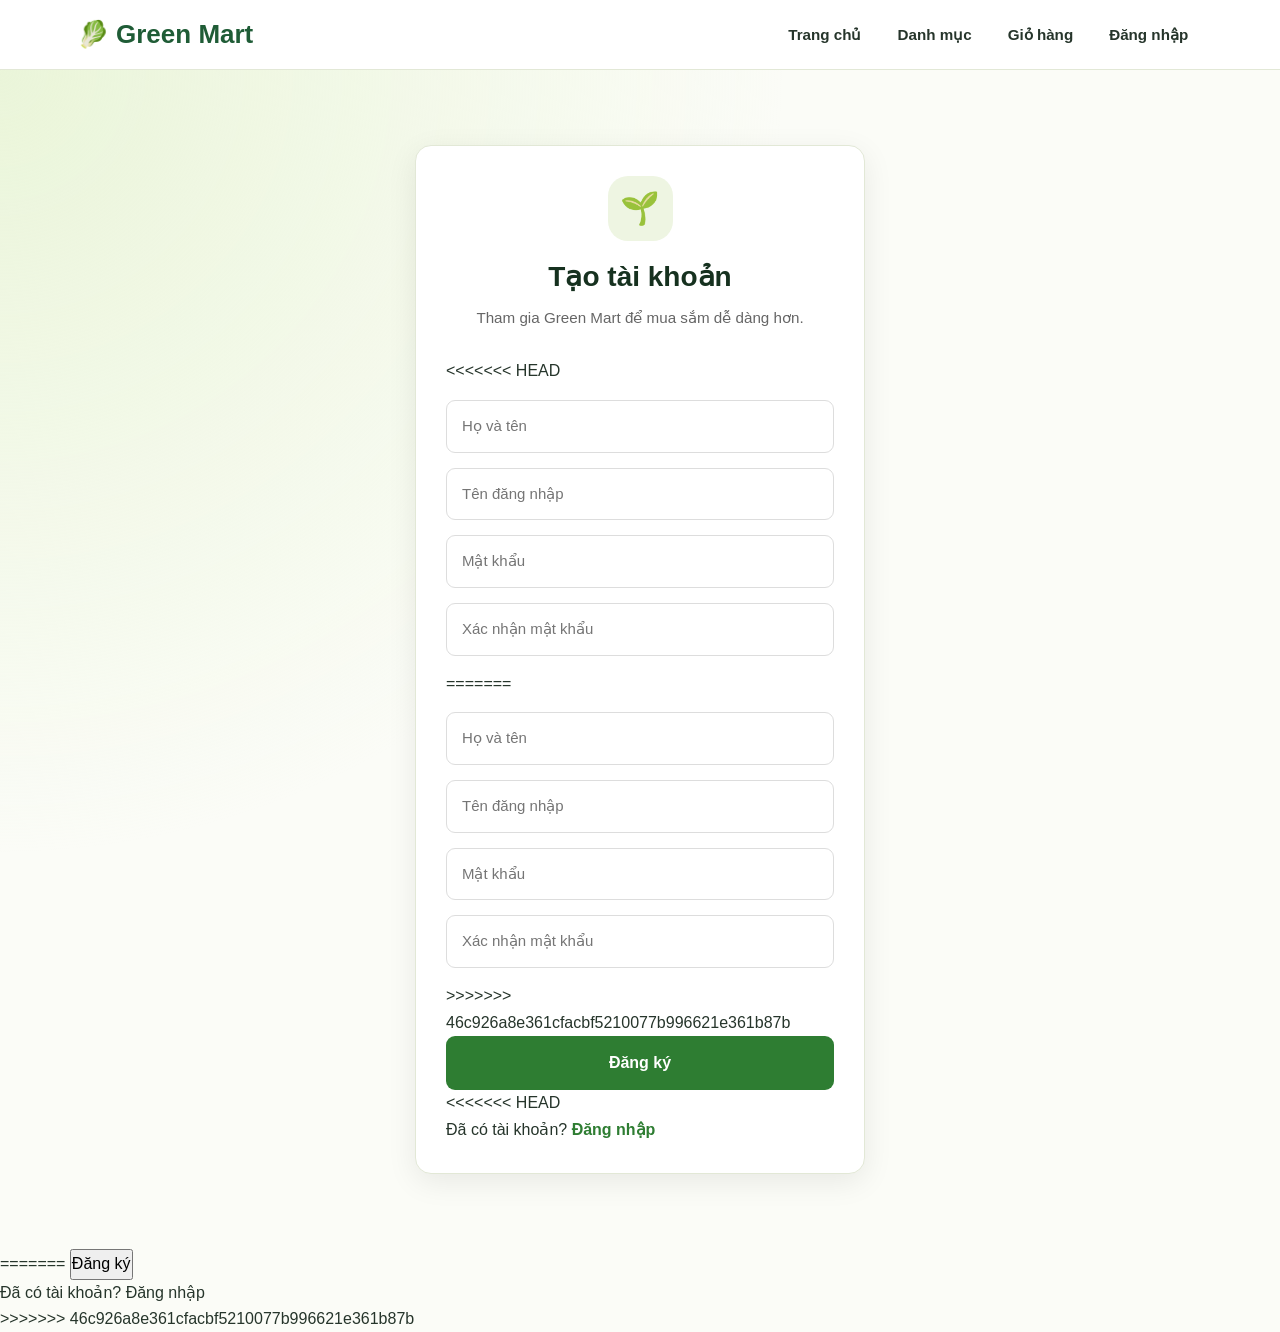
<file: dangki.html>
<!DOCTYPE html>
<html lang="vi">
<head>
    <meta charset="UTF-8">
    <meta name="viewport" content="width=device-width, initial-scale=1.0">
    <title>Đăng ký - Green Mart</title>
    <link rel="stylesheet" href="style.css">
    <link rel="stylesheet" href="auth.css">
</head>
<body>

<header>
    <a class="logo" href="index.html">🥬 Green Mart</a>
    <nav>
        <a href="index.html">Trang chủ</a>
        <a href="danhmuc.html">Danh mục</a>
        <a href="giohang.html">Giỏ hàng</a>
        <a href="dangnhap.html">Đăng nhập</a>
    </nav>
</header>
<main class="auth-container">
    <div class="auth-card">
        <div class="auth-icon">🌱</div>

        <h1>Tạo tài khoản</h1>
        <p class="auth-subtitle">
            Tham gia Green Mart để mua sắm dễ dàng hơn.
        </p>

<<<<<<< HEAD
        <form id="formDangKy" novalidate>
            <input type="text" id="hoTen" placeholder="Họ và tên">

            <input type="text" id="tenDangNhap" placeholder="Tên đăng nhập">

            <input type="password" id="matKhau" placeholder="Mật khẩu">

            <input type="password" id="xacNhan" placeholder="Xác nhận mật khẩu">

            <p id="thongBao"></p>
=======
      <form id="formDangKy" novalidate>
    <input type="text" id="hoTen" placeholder="Họ và tên">
    <input type="text" id="tenDangNhap" placeholder="Tên đăng nhập">
    <input type="password" id="matKhau" placeholder="Mật khẩu">
    <input type="password" id="xacNhan" placeholder="Xác nhận mật khẩu">
>>>>>>> 46c926a8e361cfacbf5210077b996621e361b87b

            <button type="submit">Đăng ký</button>
        </form>

<<<<<<< HEAD
        <p>
            Đã có tài khoản?
            <a href="dangnhap.html">Đăng nhập</a>
        </p>
    </div>
</main>

=======
    <button type="submit">Đăng ký</button>
</form>

    <p>Đã có tài khoản?
        <a href="dangnhap.html">Đăng nhập</a>
    </p>
</form>
>>>>>>> 46c926a8e361cfacbf5210077b996621e361b87b
<script type="module" src="js/dangky.js"></script>

</body>
</html>
</file>
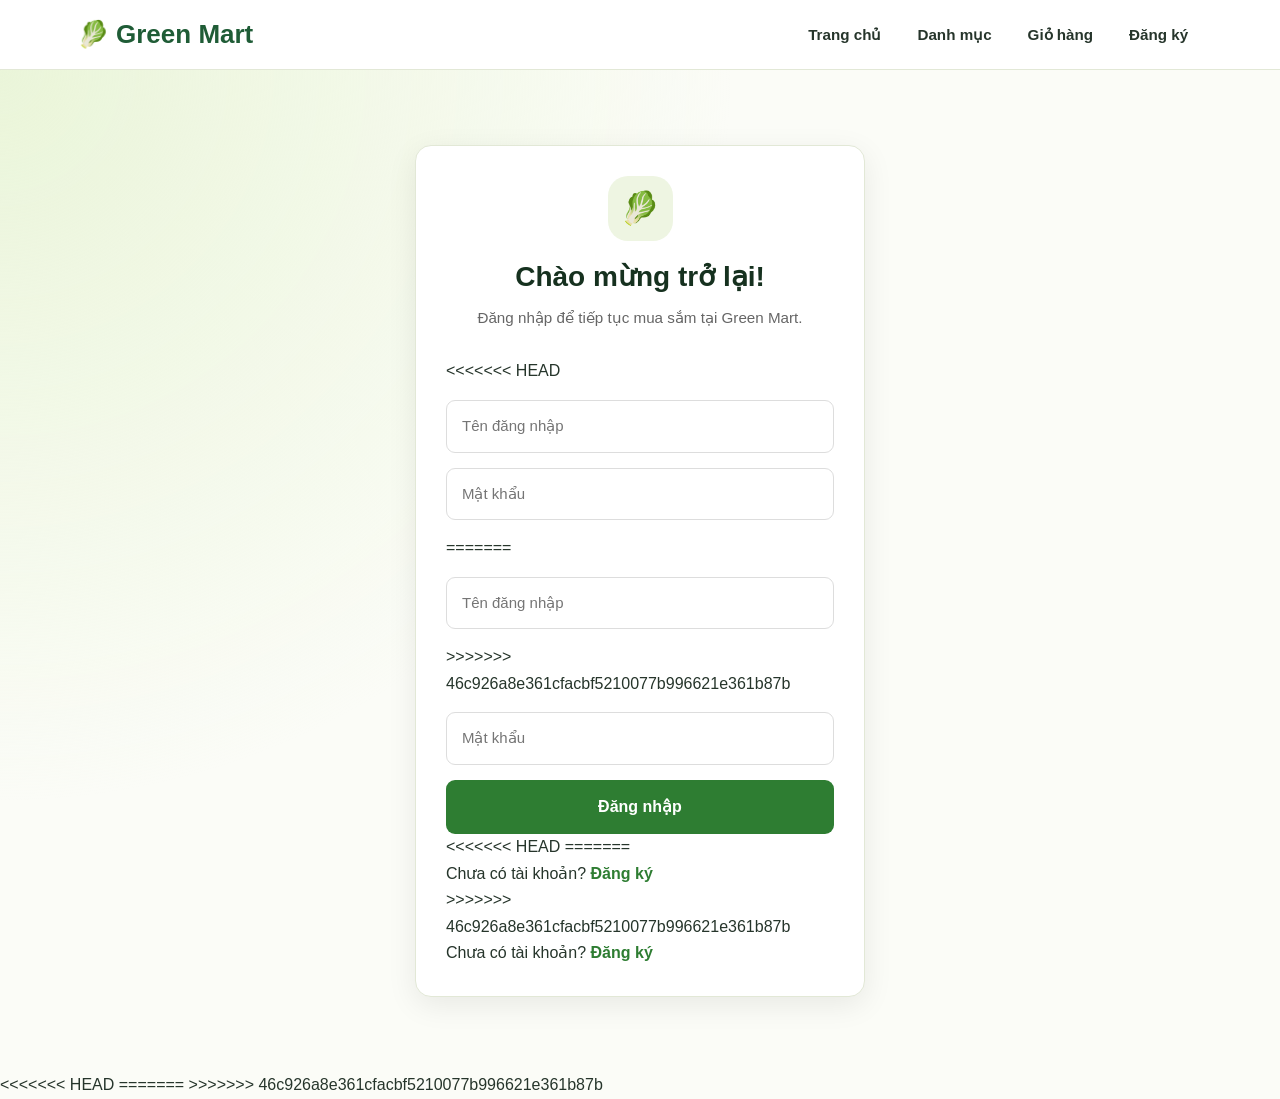
<file: dangnhap.html>
<!DOCTYPE html>
<html lang="vi">
<head>
    <meta charset="UTF-8">
    <meta name="viewport" content="width=device-width, initial-scale=1.0">
    <title>Đăng nhập - Green Mart</title>

    <link rel="stylesheet" href="style.css">
    <link rel="stylesheet" href="auth.css">
</head>
<body>

<header>
    <a class="logo" href="index.html">🥬 Green Mart</a>

    <nav>
        <a href="index.html">Trang chủ</a>
        <a href="danhmuc.html">Danh mục</a>
        <a href="giohang.html">Giỏ hàng</a>
        <a href="dangki.html">Đăng ký</a>
    </nav>
</header>

<main class="auth-container">
    <div class="auth-card">

        <div class="auth-icon">🥬</div>
        <h1>Chào mừng trở lại!</h1>

        <p class="auth-subtitle">
            Đăng nhập để tiếp tục mua sắm tại Green Mart.
        </p>

        <form id="formDangNhap">
<<<<<<< HEAD
            <input type="text" id="tenDangNhap"
                placeholder="Tên đăng nhập" required>

            <input type="password" id="matKhau"
                placeholder="Mật khẩu" required>
=======
            <input type="text" id="tenDangNhap" placeholder="Tên đăng nhập" required >
>>>>>>> 46c926a8e361cfacbf5210077b996621e361b87b

            <input type="password" id="matKhau" placeholder="Mật khẩu" required >
            <p id="thongBao"></p>
            <button type="submit">Đăng nhập</button>
<<<<<<< HEAD
=======
            <p>
                Chưa có tài khoản?
                <a href="dangki.html">Đăng ký</a>
            </p>
>>>>>>> 46c926a8e361cfacbf5210077b996621e361b87b
        </form>

        <p>
            Chưa có tài khoản?
            <a href="dangki.html">Đăng ký</a>
        </p>

    </div>
</main>

<<<<<<< HEAD


=======
>>>>>>> 46c926a8e361cfacbf5210077b996621e361b87b
<script type="module" src="js/dangnhap.js"></script>

</body>
</html>
</file>
<file: style.css>
:root {
    --ink: #16311f;
    --leaf: #2f7d4a;
    --leaf-dark: #1f5c36;
    --lime: #c6e36a;
    --tomato: #e4572e;
    --mango: #f4b63f;
    --bg: #fbfcf7;
    --line: #e2e8d6;
    --muted: #5d6b5f;
    --radius: 16px;
}

* {
    margin: 0;
    padding: 0;
    box-sizing: border-box;
}

html {
    scroll-behavior: smooth;
}

body {
    font-family: "Be Vietnam Pro", Arial, sans-serif;
    background: var(--bg);
    color: #26352b;
    line-height: 1.65;
}

h1, h2, h3, .logo {
    font-family: "Bricolage Grotesque", "Be Vietnam Pro", Arial, sans-serif;
    color: var(--ink);
    line-height: 1.25;
}

a {
    color: inherit;
    text-decoration: none;
}

img {
    display: block;
    max-width: 100%;
}

button, input, select, textarea {
    font: inherit;
}

button {
    cursor: pointer;
}

:focus-visible {
    outline: 3px solid var(--mango);
    outline-offset: 3px;
}

[id] {
    scroll-margin-top: 100px;
}

/* ===== HEADER ===== */

header {
    position: sticky;
    top: 0;
    z-index: 100;
    display: flex;
    justify-content: space-between;
    align-items: center;
    flex-wrap: wrap;
    gap: 12px;
    padding: 14px 6%;
    background: rgba(255, 255, 255, 0.97);
    border-bottom: 1px solid var(--line);
    backdrop-filter: blur(8px);
}

.logo {
    font-size: 26px;
    font-weight: 800;
    color: var(--leaf-dark);
}

nav {
    display: flex;
    align-items: center;
    flex-wrap: wrap;
    gap: 6px;
}

nav a {
    display: inline-block;
    padding: 8px 15px;
    border-radius: 999px;
    font-size: 0.95rem;
    font-weight: 600;
    transition: 0.2s;
}

nav a:hover {
    background: #eef5e2;
}

nav a[aria-current] {
    background: var(--leaf);
    color: white;
}

/* ===== BUTTONS ===== */

.btn {
    display: inline-block;
    padding: 12px 25px;
    border: 2px solid transparent;
    border-radius: 999px;
    background: var(--lime);
    color: var(--ink);
    font-weight: 700;
    transition: 0.2s;
}

.btn:hover {
    transform: translateY(-2px);
}

.btn-ghost {
    background: transparent;
    color: white;
    border-color: rgba(255, 255, 255, 0.8);
}

.btn-dark {
    background: var(--leaf-dark);
    color: white;
}

/* ===== BANNER / SLIDER ===== */

.banner {
    position: relative;
    overflow: hidden;
    padding: 55px 6% 85px;
    color: white;
    background-color: var(--leaf-dark);
    background-image:
        linear-gradient(
            100deg,
            rgba(14, 48, 27, 0.94),
            rgba(14, 48, 27, 0.72) 55%,
            rgba(14, 48, 27, 0.35)
        ),
        var(--bg-img, linear-gradient(135deg, #1f5c36, #2f7d4a));
    background-position: center;
    background-size: cover;
    background-repeat: no-repeat;
}

.banner-inner {
    position: relative;
    z-index: 1;
    display: flex;
    flex-direction: column;
    align-items: stretch;
    gap: 28px;
    width: 100%;
    max-width: 1200px;
    margin: 0 auto;
}

.banner h1 {
    margin-bottom: 18px;
    color: white;
    font-size: clamp(2.2rem, 5vw, 3.7rem);
    font-weight: 800;
    letter-spacing: -1px;
}

.banner p {
    max-width: 540px;
    margin-bottom: 25px;
    color: #e7f2dc;
    font-size: 1.1rem;
}

.banner .actions {
    display: flex;
    flex-wrap: wrap;
    gap: 12px;
}

.hero-stats {
    display: flex;
    flex-wrap: wrap;
    gap: 28px;
    margin-top: 28px;
    color: #e7f2dc;
    font-size: 0.9rem;
}

.hero-stats b {
    display: block;
    color: var(--lime);
    font-size: 1.6rem;
}

/* Hình ảnh banner nằm bên dưới phần nội dung */
.collage {
    display: grid;
    grid-template-columns: repeat(3, minmax(0, 1fr));
    grid-template-rows: 240px;
    gap: 16px;
    width: 100%;
}

.collage img {
    display: block;
    width: 100%;
    height: 100%;
    min-height: 0;
    object-fit: cover;
    border: 3px solid rgba(255, 255, 255, 0.8);
    border-radius: 18px;
    transition: transform 0.3s ease;
}

.collage img:hover {
    transform: translateY(-4px);
}

/* Ảnh đầu tiên không còn chiếm hai hàng */
.collage img:first-child {
    grid-row: auto;
    border-radius: 18px;
}

/* Nút chuyển slide */
.slide-controls {
    position: absolute;
    right: 6%;
    bottom: 20px;
    z-index: 2;
    display: flex;
    align-items: center;
    gap: 12px;
    color: white;
}

.slide-arrow {
    display: grid;
    place-items: center;
    width: 38px;
    height: 38px;
    border: 1px solid rgba(255, 255, 255, 0.6);
    border-radius: 50%;
    background: rgba(255, 255, 255, 0.12);
    color: white;
    font-size: 1.2rem;
    transition: 0.2s;
    cursor: pointer;
}

.slide-arrow:hover {
    background: white;
    color: var(--leaf-dark);
}

.slide-dots {
    display: flex;
    align-items: center;
    gap: 7px;
}

.slide-dot {
    width: 9px;
    height: 9px;
    padding: 0;
    border: none;
    border-radius: 50%;
    background: rgba(255, 255, 255, 0.55);
    transition: 0.2s;
    cursor: pointer;
}

.slide-dot.active {
    width: 24px;
    border-radius: 999px;
    background: var(--lime);
}

.slide-number {
    font-size: 0.85rem;
    white-space: nowrap;
}

/* Banner của các trang con */

.page-banner {
    padding: 55px 6%;
    color: white;
    background-color: var(--leaf-dark);
    background-image:
        linear-gradient(95deg, rgba(14, 48, 27, 0.92), rgba(14, 48, 27, 0.55)),
        var(--bg-img, linear-gradient(135deg, #1f5c36, #2f7d4a));
    background-position: center;
    background-size: cover;
}

.page-banner > div {
    max-width: 1200px;
    margin: auto;
}

.page-banner h1 {
    margin-bottom: 8px;
    color: white;
    font-size: clamp(1.9rem, 4vw, 2.9rem);
}

.page-banner p {
    max-width: 560px;
    color: #e7f2dc;
}

/* ===== LAYOUT ===== */

.container {
    max-width: 1200px;
    margin: auto;
    padding: 50px 6%;
}

.band {
    background: white;
    border-top: 1px solid var(--line);
    border-bottom: 1px solid var(--line);
}

.band-green {
    background: var(--leaf-dark);
    color: #e7f2dc;
}

.band-green h2,
.band-green h3 {
    color: white;
}

.container h2,
.product-section h2 {
    margin-bottom: 8px;
    font-size: clamp(1.5rem, 3vw, 2.1rem);
    font-weight: 800;
}

.sub {
    max-width: 620px;
    margin-bottom: 28px;
    color: var(--muted);
}

.band-green .sub {
    color: #cfe3c0;
}

.product-section {
    margin-top: 45px;
}

.grid {
    display: grid;
    gap: 22px;
}

.g2 {
    grid-template-columns: repeat(2, minmax(0, 1fr));
}

.g3 {
    grid-template-columns: repeat(3, minmax(0, 1fr));
}

.g4 {
    grid-template-columns: repeat(4, minmax(0, 1fr));
}

/* ===== PERKS ===== */

.perks {
    display: grid;
    grid-template-columns: repeat(4, minmax(0, 1fr));
    gap: 22px;
    max-width: 1200px;
    margin: auto;
    padding: 26px 6%;
}

.perk {
    display: flex;
    align-items: flex-start;
    gap: 12px;
}

.perk span {
    font-size: 1.8rem;
    line-height: 1.2;
}

.perk b {
    display: block;
    color: var(--ink);
}

.perk small {
    display: block;
    color: var(--muted);
    font-size: 0.85rem;
}

/* ===== PHOTO CARDS ===== */

.pcard {
    position: relative;
    display: flex;
    align-items: flex-end;
    min-height: 260px;
    overflow: hidden;
    border-radius: var(--radius);
    color: white;
}

.pcard img {
    position: absolute;
    inset: 0;
    width: 100%;
    height: 100%;
    object-fit: cover;
    transition: transform 0.4s;
}

.pcard:hover img {
    transform: scale(1.05);
}

.pcard div {
    position: relative;
    width: 100%;
    padding: 55px 20px 20px;
    background: linear-gradient(transparent, rgba(10, 36, 20, 0.9));
}

.pcard h3 {
    color: white;
    font-size: 1.3rem;
}

.pcard p {
    color: #d9ead0;
    font-size: 0.88rem;
}

/* ===== INFORMATION CARDS ===== */

.info {
    overflow: hidden;
    border: 1px solid var(--line);
    border-radius: var(--radius);
    background: white;
}

.info img {
    width: 100%;
    height: 190px;
    object-fit: cover;
}

.info div {
    padding: 18px 20px 22px;
}

.info h3 {
    margin-bottom: 6px;
    font-size: 1.15rem;
}

.info p,
.info li {
    color: var(--muted);
    font-size: 0.92rem;
}

.info ul {
    margin: 8px 0 0 18px;
}

.info .tag {
    display: inline-block;
    margin-bottom: 8px;
    padding: 3px 12px;
    border-radius: 999px;
    background: #eef5e2;
    color: var(--leaf-dark);
    font-size: 0.8rem;
    font-weight: 600;
}

/* ===== PROMO ===== */

.promo {
    position: relative;
    padding: 70px 6%;
    color: white;
    background-color: var(--leaf-dark);
    background-image:
        linear-gradient(90deg, rgba(14, 48, 27, 0.92), rgba(14, 48, 27, 0.4)),
        var(--bg-img, linear-gradient(135deg, #1f5c36, #2f7d4a));
    background-position: center;
    background-size: cover;
}

.promo > div {
    max-width: 1200px;
    margin: auto;
}

.promo h2 {
    max-width: 560px;
    margin-bottom: 12px;
    color: white;
    font-size: clamp(1.7rem, 3.5vw, 2.6rem);
}

.promo p {
    max-width: 480px;
    margin-bottom: 24px;
    color: #e7f2dc;
}

/* ===== STEPS ===== */

.split {
    display: grid;
    grid-template-columns: 0.9fr 1.1fr;
    align-items: center;
    gap: 40px;
}

.split > img {
    width: 100%;
    min-height: 320px;
    max-height: 520px;
    object-fit: cover;
    border-radius: var(--radius);
}

.steps {
    display: grid;
    gap: 14px;
    list-style: none;
    counter-reset: step;
}

.steps li {
    position: relative;
    padding: 4px 0 4px 55px;
    counter-increment: step;
}

.steps li::before {
    position: absolute;
    top: 2px;
    left: 0;
    display: grid;
    place-items: center;
    width: 40px;
    height: 40px;
    border-radius: 50%;
    background: var(--lime);
    color: var(--ink);
    font-weight: 800;
    content: counter(step);
}

.steps b {
    display: block;
    color: var(--ink);
}

.steps span {
    color: var(--muted);
    font-size: 0.94rem;
}

/* ===== STATISTICS ===== */

.stat-flow {
    display: grid;
    grid-template-columns: repeat(4, minmax(0, 1fr));
    gap: 16px;
}

.stat-flow div {
    padding: 18px;
    border: 1px solid var(--line);
    border-top: 4px solid var(--leaf);
    border-radius: 12px;
    background: white;
}

.stat-flow div:nth-child(2) {
    border-top-color: var(--mango);
}

.stat-flow div:nth-child(3) {
    border-top-color: var(--tomato);
}

.stat-flow div:nth-child(4) {
    border-top-color: var(--ink);
}

.stat-flow b {
    display: block;
    color: var(--ink);
}

.stat-flow span {
    color: var(--muted);
    font-size: 0.88rem;
}

/* ===== QUOTES ===== */

.quote {
    padding: 24px;
    border: 1px solid var(--line);
    border-radius: var(--radius);
    background: white;
}

.quote p {
    margin-bottom: 14px;
}

.quote b {
    color: var(--ink);
}

.quote small {
    display: block;
    color: var(--muted);
}

/* ===== CATEGORY AND SORT ===== */

.category-list {
    display: flex;
    flex-wrap: wrap;
    gap: 10px;
    margin-bottom: 18px;
}

.category-list a {
    padding: 9px 18px;
    border: 1.5px solid var(--leaf);
    border-radius: 999px;
    color: var(--leaf-dark);
    font-weight: 600;
    transition: 0.2s;
}

.category-list a:hover {
    background: var(--leaf);
    color: white;
}

.sort-box {
    display: flex;
    align-items: center;
    flex-wrap: wrap;
    gap: 12px;
    margin-bottom: 25px;
}

.sort-box select {
    padding: 9px 14px;
    border: 1.5px solid var(--line);
    border-radius: 10px;
    background: white;
    font-size: 0.95rem;
}

/* ===== PRODUCT LIST ===== */

.product-list {
    display: grid;
    grid-template-columns: repeat(auto-fill, minmax(220px, 1fr));
    gap: 22px;
}

.product {
    display: flex;
    flex-direction: column;
    overflow: hidden;
    padding-bottom: 18px;
    border: 1px solid var(--line);
    border-radius: var(--radius);
    background: white;
    transition: box-shadow 0.25s, transform 0.25s;
}

.product:hover {
    transform: translateY(-4px);
    box-shadow: 0 12px 28px rgba(22, 49, 31, 0.12);
}

.product img {
    width: 100%;
    height: 190px;
    object-fit: cover;
}

.product h3 {
    margin: 14px 16px 2px;
    font-size: 1.08rem;
}

.product p {
    margin: 0 16px;
    color: var(--muted);
    font-size: 0.86rem;
}

.price {
    margin-top: 5px !important;
    color: var(--tomato) !important;
    font-size: 1.25rem !important;
    font-weight: 800;
}

.product button {
    margin: 8px 16px 0;
    padding: 10px;
    border: 1.5px solid var(--line);
    border-radius: 10px;
    background: white;
    color: var(--leaf-dark);
    font-size: 0.92rem;
    font-weight: 600;
    transition: 0.2s;
}

.product button:first-of-type {
    margin-top: 14px;
    border-color: var(--leaf);
    background: var(--leaf);
    color: white;
}

.product button:first-of-type:hover {
    background: var(--leaf-dark);
}

.product button:last-of-type:hover {
    border-color: var(--leaf);
}

/* ===== PRODUCT DETAIL ===== */

.chi-tiet {
    display: grid;
    grid-template-columns: repeat(2, minmax(0, 1fr));
    gap: 35px;
    padding: 28px;
    border: 1px solid var(--line);
    border-radius: 20px;
    background: white;
}

.chi-tiet > img {
    width: 100%;
    min-height: 320px;
    max-height: 460px;
    object-fit: cover;
    border-radius: 14px;
}

.thong-tin h2 {
    margin-bottom: 10px;
    font-size: 2rem;
}

.thong-tin p {
    margin-bottom: 6px;
    color: var(--muted);
}

.thong-tin .price {
    margin: 12px 0 !important;
    font-size: 2rem !important;
}

.thong-tin button {
    margin: 16px 10px 0 0;
    padding: 12px 22px;
    border: 2px solid var(--leaf);
    border-radius: 999px;
    background: var(--leaf);
    color: white;
    font-weight: 700;
}

.thong-tin button + button {
    background: white;
    color: var(--leaf-dark);
}

/* ===== CART ===== */

.cart-layout {
    display: grid;
    grid-template-columns: minmax(0, 1fr) 340px;
    align-items: start;
    gap: 28px;
}

.cart-box {
    display: grid;
    gap: 14px;
}

.cart-box:empty::before {
    display: block;
    padding: 35px 20px;
    border: 2px dashed var(--line);
    border-radius: var(--radius);
    background: white;
    color: var(--muted);
    text-align: center;
    content: "Giỏ hàng đang trống. Hãy chọn vài món tươi ngon từ trang Danh mục.";
}

.cart-box .product {
    display: grid;
    grid-template-columns: 110px minmax(0, 1fr);
    column-gap: 18px;
    padding: 16px;
}

.cart-box .product:hover {
    transform: none;
}

.cart-box .product img {
    grid-row: 1 / span 7;
    width: 110px;
    height: 110px;
    border-radius: 12px;
}

.cart-box .product > *:not(img) {
    grid-column: 2;
    margin-right: 0;
    margin-left: 0;
}

.cart-box .product h3 {
    margin-top: 0;
}

.cart-box .product p button {
    display: inline-grid;
    place-items: center;
    width: 30px;
    height: 30px;
    margin: 0 6px;
    padding: 0;
    border: 1px solid var(--line);
    border-radius: 50%;
    background: var(--bg);
    color: var(--ink);
}

.cart-box .product > button {
    justify-self: start;
    margin-top: 4px;
    padding: 6px 0;
    border: none;
    background: none;
    color: var(--tomato);
    text-decoration: underline;
}

.summary {
    position: sticky;
    top: 100px;
    padding: 24px;
    border: 1px solid var(--line);
    border-radius: var(--radius);
    background: white;
}

.summary h3 {
    margin-bottom: 12px;
}

.summary p {
    display: flex;
    justify-content: space-between;
    align-items: baseline;
    gap: 12px;
    padding: 12px 0;
    border-top: 1px solid var(--line);
    font-weight: 600;
}

#tongtien {
    color: var(--tomato);
    font-size: 1.5rem;
    font-weight: 800;
}

.tieptuc {
    width: 100%;
    margin: 8px 0 14px;
    padding: 14px;
    border: none;
    border-radius: 999px;
    background: var(--tomato);
    color: white;
    font-size: 1rem;
    font-weight: 700;
}

.tieptuc:hover {
    background: #c9441f;
}

.summary ul {
    display: grid;
    gap: 6px;
    list-style: none;
    color: var(--muted);
    font-size: 0.88rem;
}

/* ===== ORDER HISTORY ===== */

.don-hang-rieng {
    margin-bottom: 18px;
    padding: 22px;
    border: 1px solid var(--line);
    border-left: 6px solid var(--leaf);
    border-radius: var(--radius);
    background: white;
}

.don-hang-rieng h3 {
    margin-bottom: 8px;
}

.don-hang-rieng p {
    color: var(--muted);
    font-size: 0.94rem;
}

.tong-tien {
    margin: 12px 0;
    color: var(--tomato) !important;
}

.nut-xem-chi-tiet {
    padding: 9px 18px;
    border: 1.5px solid var(--leaf);
    border-radius: 999px;
    background: white;
    color: var(--leaf-dark);
    font-weight: 600;
}

.chi-tiet-san-pham {
    display: grid;
    gap: 10px;
    margin-top: 14px;
}

.san-pham-dat {
    padding: 12px 16px;
    border-radius: 10px;
    background: var(--bg);
}

.san-pham-dat p {
    font-size: 0.9rem;
}

#lichSuDonHang > p {
    padding: 35px 20px;
    border: 2px dashed var(--line);
    border-radius: var(--radius);
    background: white;
    color: var(--muted);
    text-align: center;
}

/* ===== FAQ ===== */

details {
    margin-bottom: 10px;
    padding: 16px 20px;
    border: 1px solid var(--line);
    border-radius: 12px;
    background: white;
}

summary {
    color: var(--ink);
    font-weight: 600;
    cursor: pointer;
}

details p {
    margin-top: 10px;
    color: var(--muted);
    font-size: 0.95rem;
}

/* ===== CONTACT ===== */

.contact {
    padding: 28px;
    border-radius: var(--radius);
    background: var(--leaf-dark);
    color: #e7f2dc;
}

.contact h3 {
    margin-bottom: 8px;
    color: white;
}

.contact b {
    display: block;
    margin: 8px 0;
    color: var(--lime);
    font-size: 1.5rem;
}

/* ===== FOOTER ===== */

footer {
    margin-top: 40px;
    background: var(--ink);
    color: #b9ccb9;
}

.foot {
    display: grid;
    grid-template-columns: 1.5fr 1fr 1fr 1.2fr;
    gap: 30px;
    max-width: 1200px;
    margin: auto;
    padding: 50px 6% 30px;
}

footer h3 {
    margin-bottom: 12px;
    color: white;
    font-size: 1.2rem;
}

footer p,
footer a {
    display: block;
    margin-bottom: 7px;
    font-size: 0.92rem;
}

footer a:hover {
    color: var(--lime);
}

.copy {
    padding: 18px;
    border-top: 1px solid rgba(255, 255, 255, 0.12);
    text-align: center;
    font-size: 0.85rem;
}

/* ===== RESPONSIVE TABLET ===== */

@media (max-width: 900px) {
    .split,
    .chi-tiet,
    .cart-layout {
        grid-template-columns: 1fr;
    }

    .banner-inner {
        gap: 24px;
    }

    .collage {
        grid-template-rows: 200px;
        gap: 12px;
    }

    .g3,
    .g4,
    .perks,
    .stat-flow {
        grid-template-columns: repeat(2, minmax(0, 1fr));
    }

    .foot {
        grid-template-columns: repeat(2, minmax(0, 1fr));
    }

    .summary {
        position: static;
    }
}

/* ===== RESPONSIVE MOBILE ===== */

@media (max-width: 560px) {
    header {
        padding: 12px 5%;
    }

    .logo {
        font-size: 22px;
    }

    nav {
        gap: 3px;
    }

    nav a {
        padding: 7px 9px;
        font-size: 0.85rem;
    }

    .banner {
        padding: 50px 6% 85px;
    }

    .banner-inner {
        gap: 22px;
    }

    .collage {
        grid-template-columns: 1fr;
        grid-template-rows: repeat(3, 190px);
        gap: 12px;
    }

    .banner h1 {
        font-size: 2.15rem;
    }

    .banner p {
        font-size: 1rem;
    }

    .hero-stats {
        gap: 18px;
    }

    .slide-controls {
        right: 6%;
        bottom: 18px;
        gap: 8px;
    }

    .slide-arrow {
        width: 34px;
        height: 34px;
    }

    .container {
        padding: 38px 5%;
    }

    .g2,
    .g3,
    .g4,
    .perks,
    .stat-flow,
    .foot {
        grid-template-columns: 1fr;
    }

    .product-list {
        grid-template-columns: repeat(2, minmax(0, 1fr));
        gap: 12px;
    }

    .product img {
        height: 130px;
    }

    .product h3 {
        margin: 12px 10px 3px;
        font-size: 0.95rem;
    }

    .product p {
        margin: 0 10px;
        font-size: 0.8rem;
    }

    .product button {
        margin-right: 10px;
        margin-left: 10px;
        padding: 9px 5px;
        font-size: 0.8rem;
    }

    .chi-tiet {
        gap: 20px;
        padding: 16px;
    }

    .chi-tiet > img {
        min-height: 230px;
    }

    .thong-tin h2 {
        font-size: 1.7rem;
    }

    .cart-box .product {
        grid-template-columns: 80px minmax(0, 1fr);
        column-gap: 12px;
    }

    .cart-box .product img {
        width: 80px;
        height: 80px;
    }

    .summary {
        padding: 18px;
    }

    .slide-number {
        font-size: 0.75rem;
    }
}

/* ===== REDUCE ANIMATION ===== */

@media (prefers-reduced-motion: reduce) {
    *,
    *::before,
    *::after {
        scroll-behavior: auto !important;
        animation-duration: 0.01ms !important;
        transition-duration: 0.01ms !important;
    }
}
/* ===== FORM ĐĂNG NHẬP / ĐĂNG KÝ ===== */

.auth-container {
    min-height: calc(100vh - 80px);
    display: flex;
    align-items: center;
    justify-content: center;
    padding: 45px 20px;
    background:
        radial-gradient(circle at top left, #eaf5d9, transparent 45%),
        var(--bg);
}

.auth-card {
    width: 100%;
    max-width: 460px;
    padding: 35px;
    border: 1px solid var(--line);
    border-radius: 24px;
    background: #fff;
    box-shadow: 0 15px 45px rgba(22, 49, 31, 0.09);
}

.auth-icon {
    display: grid;
    place-items: center;
    width: 65px;
    height: 65px;
    margin: 0 auto 18px;
    border-radius: 20px;
    background: #eef5e2;
    font-size: 2rem;
}

.auth-card h1 {
    margin-bottom: 10px;
    text-align: center;
    font-size: 1.9rem;
}

.auth-subtitle {
    margin-bottom: 28px;
    color: var(--muted);
    text-align: center;
    font-size: 0.95rem;
}

.form-group {
    display: flex;
    flex-direction: column;
    gap: 7px;
    margin-bottom: 18px;
}

.form-group label {
    color: var(--ink);
    font-size: 0.92rem;
    font-weight: 700;
}

.form-group input {
    width: 100%;
    padding: 13px 15px;
    border: 1.5px solid var(--line);
    border-radius: 12px;
    outline: none;
    background: #fbfcf7;
    color: var(--ink);
    font-size: 0.95rem;
    transition: 0.2s;
}

.form-group input:focus {
    border-color: var(--leaf);
    background: #fff;
    box-shadow: 0 0 0 3px rgba(47, 125, 74, 0.1);
}

.auth-button {
    width: 100%;
    margin-top: 8px;
    padding: 14px;
    border: none;
    border-radius: 12px;
    background: var(--leaf);
    color: white;
    font-size: 1rem;
    font-weight: 700;
    transition: 0.2s;
}

.auth-button:hover {
    background: var(--leaf-dark);
    transform: translateY(-1px);
}

.auth-message {
    min-height: 22px;
    margin-top: 12px;
    text-align: center;
    font-size: 0.9rem;
}

.auth-switch {
    margin-top: 18px;
    text-align: center;
    font-size: 0.92rem;
}

.auth-switch a {
    color: var(--leaf);
    font-weight: 700;
}

.auth-switch a:hover {
    text-decoration: underline;
}

.back-home {
    display: block;
    margin-top: 20px;
    color: var(--muted);
    text-align: center;
    font-size: 0.9rem;
}

.back-home:hover {
    color: var(--leaf);
}

@media (max-width: 560px) {
    .auth-card {
        padding: 25px 20px;
    }

    .auth-card h1 {
        font-size: 1.6rem;
    }
}

/* ===== GREEN MART HERO SLIDER - thiết kế mới khớp với index.html ===== */
.banner#bannerSlide {
    isolation: isolate;
    position: relative;
    display: grid;
    grid-template-columns: minmax(0, 0.92fr) minmax(0, 1.08fr);
    align-items: center;
    gap: clamp(24px, 4vw, 58px);
    width: min(1440px, calc(100% - 48px));
    min-height: 500px;
    margin: 30px auto 22px;
    padding: clamp(28px, 5vw, 64px);
    overflow: hidden;
    border: 1px solid #dcebd5;
    border-radius: 32px;
    color: #193c27;
    background: radial-gradient(circle at 80% 12%, #fff8dc 0, transparent 28%), linear-gradient(125deg, #f4fae9 0%, #e4f4d8 52%, #d4edc8 100%);
    box-shadow: 0 24px 60px rgba(34, 83, 43, .12);
}
.banner#bannerSlide .banner-noi-dung { position: relative; z-index: 2; min-width: 0; }
.banner#bannerSlide .banner-nhan { display: inline-flex; align-items: center; gap: 9px; margin: 0 0 18px; padding: 9px 15px; border: 1px solid #d2e8c5; border-radius: 999px; background: rgba(255,255,255,.8); color: #2d773b; font-size: .9rem; font-weight: 800; }
.banner#bannerSlide h1 { max-width: 620px; margin: 0 0 18px; color: #174b2c; font-size: clamp(2.35rem, 4.4vw, 4.2rem); line-height: 1.08; letter-spacing: -1.7px; }
.banner#bannerSlide #slideDescription { max-width: 560px; margin: 0 0 26px; color: #526c56; font-size: clamp(1rem, 1.3vw, 1.12rem); line-height: 1.85; }
.banner#bannerSlide .banner-nut { display: flex; flex-wrap: wrap; gap: 12px; margin-bottom: 27px; }
.banner#bannerSlide .banner-nut a { display: inline-flex; justify-content: center; align-items: center; gap: 8px; min-height: 48px; padding: 12px 19px; border-radius: 14px; text-decoration: none; font-weight: 800; transition: transform .2s ease, box-shadow .2s ease; }
.banner#bannerSlide .banner-nut a:hover { transform: translateY(-3px); }
.banner#bannerSlide .nut-chinh { background: #26763d; color: white; box-shadow: 0 9px 20px rgba(38,118,61,.22); }
.banner#bannerSlide .nut-phu { border: 1px solid #c6dfbb; background: rgba(255,255,255,.75); color: #28653a; }
.banner#bannerSlide .banner-uu-diem { display: flex; flex-wrap: wrap; gap: 10px; }
.banner#bannerSlide .banner-tinh-nang { display: inline-flex; align-items: center; gap: 7px; padding: 9px 11px; border-radius: 12px; background: rgba(255,255,255,.72); color: #426348; font-size: .82rem; font-weight: 700; }
.banner#bannerSlide .banner-anh { position: relative; z-index: 1; min-width: 0; }
.banner#bannerSlide .banner-anh-chinh { position: relative; height: clamp(270px, 32vw, 405px); padding: 10px; border: 1px solid rgba(255,255,255,.9); border-radius: 28px; background: rgba(255,255,255,.55); box-shadow: 0 22px 50px rgba(41,88,43,.16); transform: rotate(1.2deg); }
.banner#bannerSlide .banner-anh-chinh > img { display: block; width: 100%; height: 100%; border-radius: 21px; object-fit: cover; }
.banner#bannerSlide .banner-sticker { position: absolute; right: -14px; top: 24px; padding: 12px 16px; border: 3px solid #fff; border-radius: 14px; background: #fff0c5; color: #74551a; font-size: .88rem; font-weight: 900; box-shadow: 0 8px 22px rgba(57,71,28,.14); transform: rotate(5deg); }
.banner#bannerSlide .banner-anh-phu { display: grid; grid-template-columns: repeat(3, minmax(0,1fr)); gap: 12px; margin-top: 18px; }
.banner#bannerSlide .banner-anh-phu img { width: 100%; height: 88px; border: 4px solid rgba(255,255,255,.9); border-radius: 16px; object-fit: cover; box-shadow: 0 8px 18px rgba(41,88,43,.1); }
.banner#bannerSlide .slide-dieu-khien { position: absolute; z-index: 3; right: 32px; bottom: 22px; display: flex; align-items: center; gap: 12px; color: #416447; }
.banner#bannerSlide .slide-arrow { display: grid; place-items: center; width: 38px; height: 38px; padding: 0; border: 1px solid #c9dfc0; border-radius: 50%; background: rgba(255,255,255,.86); color: #28653a; cursor: pointer; transition: .2s; }
.banner#bannerSlide .slide-arrow:hover { background: #26763d; color: #fff; }
.banner#bannerSlide .slide-dots { display: flex; align-items: center; gap: 6px; }
.banner#bannerSlide .slide-dot { width: 8px; height: 8px; padding: 0; border: 0; border-radius: 99px; background: #abc9a0; cursor: pointer; transition: .2s; }
.banner#bannerSlide .slide-dot.active { width: 23px; background: #26763d; }
.banner#bannerSlide .slide-number { color: #416447; font-size: .82rem; font-weight: 800; white-space: nowrap; }
.slider-icon-bay { position: absolute; z-index: 0; inset: 0; overflow: hidden; pointer-events: none; }
.slider-icon-bay-item { position: absolute; opacity: .55; animation: greenMartFloat 5s ease-in-out infinite alternate; filter: drop-shadow(0 4px 4px rgba(55,90,35,.08)); }
@keyframes greenMartFloat { from { transform: translateY(-8px) rotate(-8deg); } to { transform: translateY(12px) rotate(9deg); } }
.slider-category { display: grid; grid-template-columns: repeat(6, minmax(0,1fr)); gap: 14px; width: min(1360px, calc(100% - 48px)); margin: 0 auto 42px; }
.slider-category-item { display: flex; align-items: center; gap: 12px; min-width: 0; padding: 16px 13px; border: 1px solid #edf0e8; border-radius: 18px; background: #fff; color: #23472c; text-decoration: none; box-shadow: 0 8px 24px rgba(30,60,25,.045); transition: transform .2s ease, box-shadow .2s ease; }
.slider-category-item:hover { transform: translateY(-4px); box-shadow: 0 13px 28px rgba(30,60,25,.1); }
.slider-category-icon { display: grid; place-items: center; flex: 0 0 46px; width: 46px; height: 46px; border-radius: 14px; background: var(--category-color, #e3f4d0); font-size: 1.55rem; }
.slider-category-text { display: flex; flex-direction: column; gap: 4px; min-width: 0; }
.slider-category-text b { font-size: .91rem; }
.slider-category-text small { color: #7a8879; font-size: .73rem; line-height: 1.35; }
@media (max-width: 1000px) {
    .banner#bannerSlide { grid-template-columns: 1fr; gap: 30px; padding-bottom: 82px; }
    .banner#bannerSlide .banner-noi-dung { max-width: 760px; }
    .banner#bannerSlide .banner-anh { width: 100%; max-width: 760px; }
    .banner#bannerSlide .banner-anh-chinh { height: clamp(250px, 48vw, 390px); }
    .slider-category { grid-template-columns: repeat(3, minmax(0,1fr)); }
}
@media (max-width: 600px) {
    .banner#bannerSlide { width: calc(100% - 24px); min-height: 0; margin-top: 16px; padding: 25px 18px 78px; border-radius: 23px; gap: 24px; }
    .banner#bannerSlide h1 { font-size: clamp(2rem, 9vw, 2.8rem); letter-spacing: -1px; }
    .banner#bannerSlide #slideDescription { font-size: .96rem; line-height: 1.7; }
    .banner#bannerSlide .banner-nut { flex-direction: column; align-items: stretch; }
    .banner#bannerSlide .banner-nut a { width: 100%; }
    .banner#bannerSlide .banner-uu-diem { gap: 7px; }
    .banner#bannerSlide .banner-tinh-nang { font-size: .76rem; }
    .banner#bannerSlide .banner-anh-chinh { height: 245px; padding: 7px; border-radius: 20px; }
    .banner#bannerSlide .banner-anh-chinh > img { border-radius: 15px; }
    .banner#bannerSlide .banner-anh-phu { gap: 7px; margin-top: 12px; }
    .banner#bannerSlide .banner-anh-phu img { height: 65px; border-width: 3px; border-radius: 11px; }
    .banner#bannerSlide .banner-sticker { right: -5px; top: 14px; padding: 9px 11px; font-size: .75rem; }
    .banner#bannerSlide .slide-dieu-khien { right: 16px; bottom: 18px; gap: 8px; }
    .banner#bannerSlide .slide-arrow { width: 34px; height: 34px; }
    .slider-category { width: calc(100% - 24px); grid-template-columns: repeat(2, minmax(0,1fr)); gap: 9px; margin-bottom: 28px; }
    .slider-category-item { gap: 9px; padding: 11px 9px; border-radius: 14px; }
    .slider-category-icon { flex-basis: 38px; width: 38px; height: 38px; border-radius: 11px; font-size: 1.3rem; }
    .slider-category-text b { font-size: .82rem; }
    .slider-category-text small { font-size: .68rem; }
    .slider-icon-bay-item { opacity: .3; }
}

/* ===== TÌM KIẾM GREEN MART ===== */

.search-box {
    display: flex;
    align-items: center;
    gap: 12px;

    width: 100%;
    max-width: 760px;
    margin: 25px 0 30px;
    padding: 8px 8px 8px 18px;

    border: 1.5px solid var(--line);
    border-radius: 16px;
    background: #fff;
    box-shadow: 0 8px 24px rgba(22, 49, 31, 0.06);

    transition: border-color 0.2s, box-shadow 0.2s;
}

.search-box:focus-within {
    border-color: var(--leaf);
    box-shadow: 0 0 0 4px rgba(47, 125, 74, 0.1);
}

.search-icon {
    flex-shrink: 0;
    font-size: 1.25rem;
}

.search-box input {
    flex: 1;
    width: 100%;
    min-width: 0;
    padding: 12px 0;

    border: none;
    outline: none;
    background: transparent;
    color: var(--ink);
    font-size: 0.95rem;
}

.search-box input::placeholder {
    color: #8a968b;
}

.search-box button {
    flex-shrink: 0;
    padding: 12px 22px;

    border: none;
    border-radius: 11px;
    background: var(--leaf);
    color: #fff;
    font-weight: 700;

    transition: background 0.2s, transform 0.2s;
}

.search-box button:hover {
    background: var(--leaf-dark);
    transform: translateY(-1px);
}

/* Điện thoại */
@media (max-width: 560px) {
    .search-box {
        gap: 8px;
        margin: 20px 0 25px;
        padding: 6px 6px 6px 12px;
        border-radius: 13px;
    }

    .search-box input {
        font-size: 0.85rem;
    }

    .search-box button {
        padding: 11px 13px;
        font-size: 0.82rem;
    }
}

/* QUẢN LÝ ĐƠN HÀNG */
.quan-ly-don {
    margin: 30px 0;
    padding: 25px;
    background: #fff;
    border: 1px solid #e0eadf;
    border-radius: 16px;
    box-shadow: 0 5px 20px #173c2010;
}

.quan-ly-don h2 {
    color: #176b3a;
    margin-bottom: 20px;
}

.quan-ly-don h3 {
    margin: 22px 0 15px;
}

.tim-don {
    display: flex;
    flex-wrap: wrap;
    gap: 10px;
}

.tim-don input {
    flex: 1;
    min-width: 200px;
}

.quan-ly-don input,
.quan-ly-don select {
    width: 100%;
    padding: 12px;
    border: 1px solid #d7e2d5;
    border-radius: 8px;
    font: inherit;
}

.quan-ly-don button,
.don-hang-rieng button {
    padding: 11px 16px;
    border: none;
    border-radius: 8px;
    background: #197642;
    color: white;
    cursor: pointer;
}

.quan-ly-don button:hover,
.don-hang-rieng button:hover {
    background: #125b30;
}

.form-don {
    display: grid;
    grid-template-columns: repeat(2, minmax(0, 1fr));
    gap: 16px;
}

.form-don label {
    display: block;
    margin-bottom: 7px;
    font-weight: 600;
}

.nut-don {
    display: flex;
    flex-wrap: wrap;
    gap: 10px;
    margin-top: 20px;
}

.nut-don button:nth-child(2) {
    background: #d99b19;
}

.nut-don button:nth-child(3) {
    background: #c93636;
}

.don-hang-rieng {
    margin: 20px 0;
    padding: 22px;
    background: #fff;
    border: 1px solid #e0eadf;
    border-radius: 14px;
}

.don-hang-rieng h3 {
    color: #176b3a;
    margin-bottom: 12px;
}

.don-hang-rieng p {
    margin: 9px 0;
    overflow-wrap: anywhere;
}

.don-hang-rieng button {
    margin: 8px 8px 8px 0;
}

.san-pham-dat {
    margin-top: 12px;
    padding: 14px;
    background: #f4f9f2;
    border-radius: 10px;
}

.tong-tien {
    color: #176b3a;
}

@media (max-width: 600px) {
    .form-don {
        grid-template-columns: 1fr;
    }

    .quan-ly-don {
        padding: 16px;
    }

    .tim-don {
        flex-direction: column;
    }
}
</file>
<file: auth.css>
.auth-container,
.auth-container input,
.auth-container button,
.auth-container h1,
.auth-container h2,
.auth-container p,
.auth-container a {
    font-family: "Plus Jakarta Sans", Arial, sans-serif;
    box-sizing: border-box;
}

/* Khung form */
.auth-card {
    width: 100%;
    max-width: 450px;
    margin: 30px auto;
    padding: 30px;
    background: #ffffff;
    border-radius: 16px;
    box-shadow: 0 8px 30px rgba(0, 0, 0, 0.08);
}

/* Tiêu đề */
.auth-card h1 {
    font-size: 28px;
    font-weight: 700;
    text-align: center;
    margin-bottom: 12px;
}

/* Mô tả */
.auth-subtitle {
    text-align: center;
    color: #666666;
    line-height: 1.6;
}

/* Ô nhập liệu */
.auth-card input {
    display: block;
    width: 100%;
    padding: 13px 15px;
    margin: 15px 0;
    border: 1px solid #dddddd;
    border-radius: 9px;
    font-size: 15px;
    outline: none;
}

.auth-card input:focus {
    border-color: #2e7d32;
    box-shadow: 0 0 0 3px rgba(46, 125, 50, 0.12);
}

/* Nút */
.auth-card button {
    width: 100%;
    padding: 14px;
    border: none;
    border-radius: 9px;
    background: #2e7d32;
    color: white;
    font-size: 16px;
    font-weight: 700;
    cursor: pointer;
}

.auth-card button:hover {
    background: #256628;
}


#thongBao {
    font-size: 14px;
    margin: 10px 0;
}

.auth-card a {
    color: #2e7d32;
    text-decoration: none;
    font-weight: 600;
}

.auth-card a:hover {
    text-decoration: underline;
}

@media (max-width: 480px) {
    .auth-card {
        margin: 20px auto;
        padding: 22px;
    }

    .auth-card h1 {
        font-size: 23px;
    }
}
</file>
